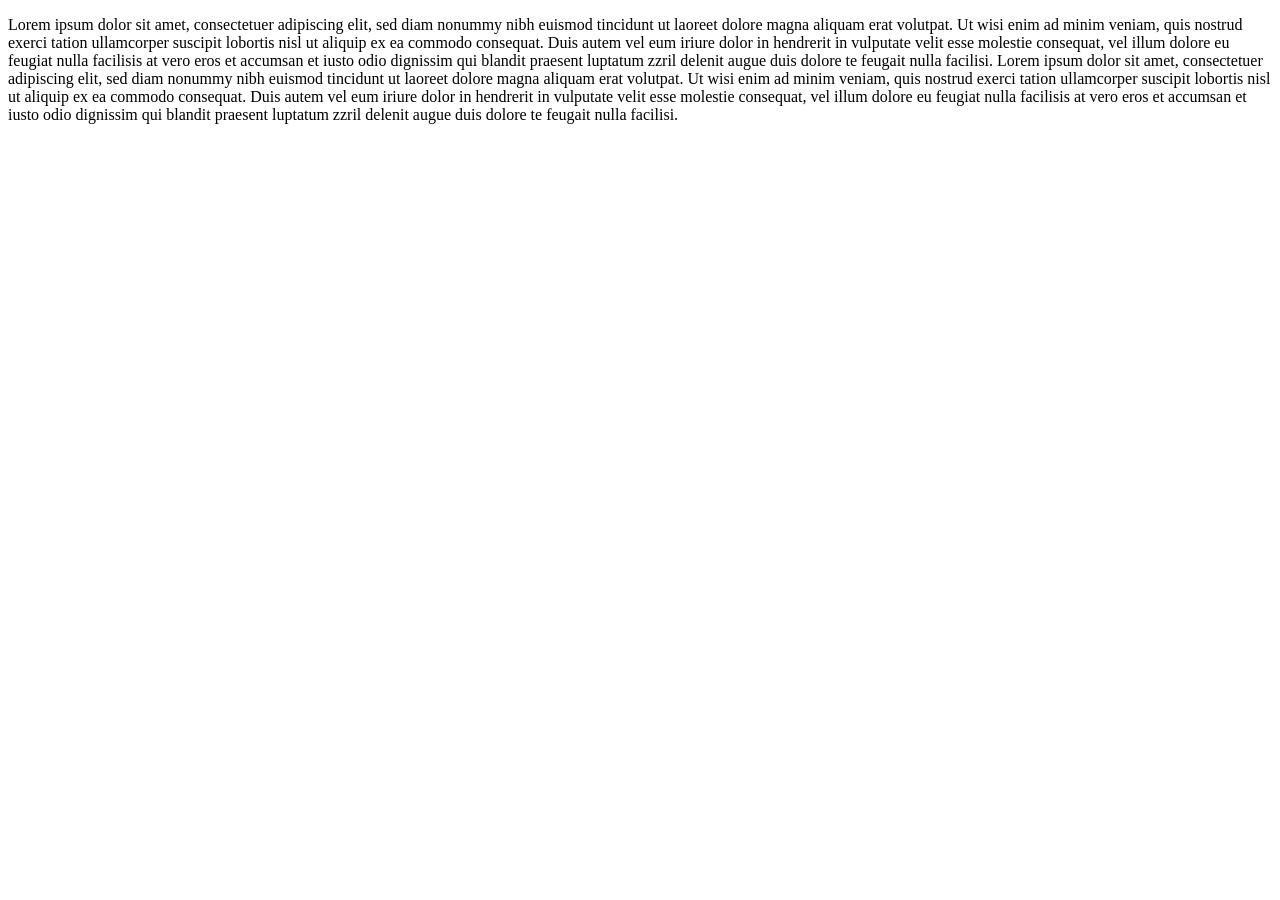
<file: templates/website/index.html>
<!DOCTYPE html>
<html lang="en">
<head>
    <meta charset="UTF-8">
    <meta name="viewport" content="width=device-width, initial-scale=1.0">
    <title>Document</title>
</head>
<body>
    <p>
        Lorem ipsum dolor sit amet, consectetuer adipiscing elit, sed diam nonummy nibh euismod tincidunt ut laoreet dolore magna aliquam erat volutpat. Ut wisi enim ad minim veniam, quis nostrud exerci tation ullamcorper suscipit lobortis nisl ut aliquip ex ea commodo consequat. Duis autem vel eum iriure dolor in hendrerit in vulputate velit esse molestie consequat, vel illum dolore eu feugiat nulla facilisis at vero eros et accumsan et iusto odio dignissim qui blandit praesent luptatum zzril delenit augue duis dolore te feugait nulla facilisi.

Lorem ipsum dolor sit amet, consectetuer adipiscing elit, sed diam nonummy nibh euismod tincidunt ut laoreet dolore magna aliquam erat volutpat. Ut wisi enim ad minim veniam, quis nostrud exerci tation ullamcorper suscipit lobortis nisl ut aliquip ex ea commodo consequat. Duis autem vel eum iriure dolor in hendrerit in vulputate velit esse molestie consequat, vel illum dolore eu feugiat nulla facilisis at vero eros et accumsan et iusto odio dignissim qui blandit praesent luptatum zzril delenit augue duis dolore te feugait nulla facilisi.
    </p>
</body>
</html>
</file>
